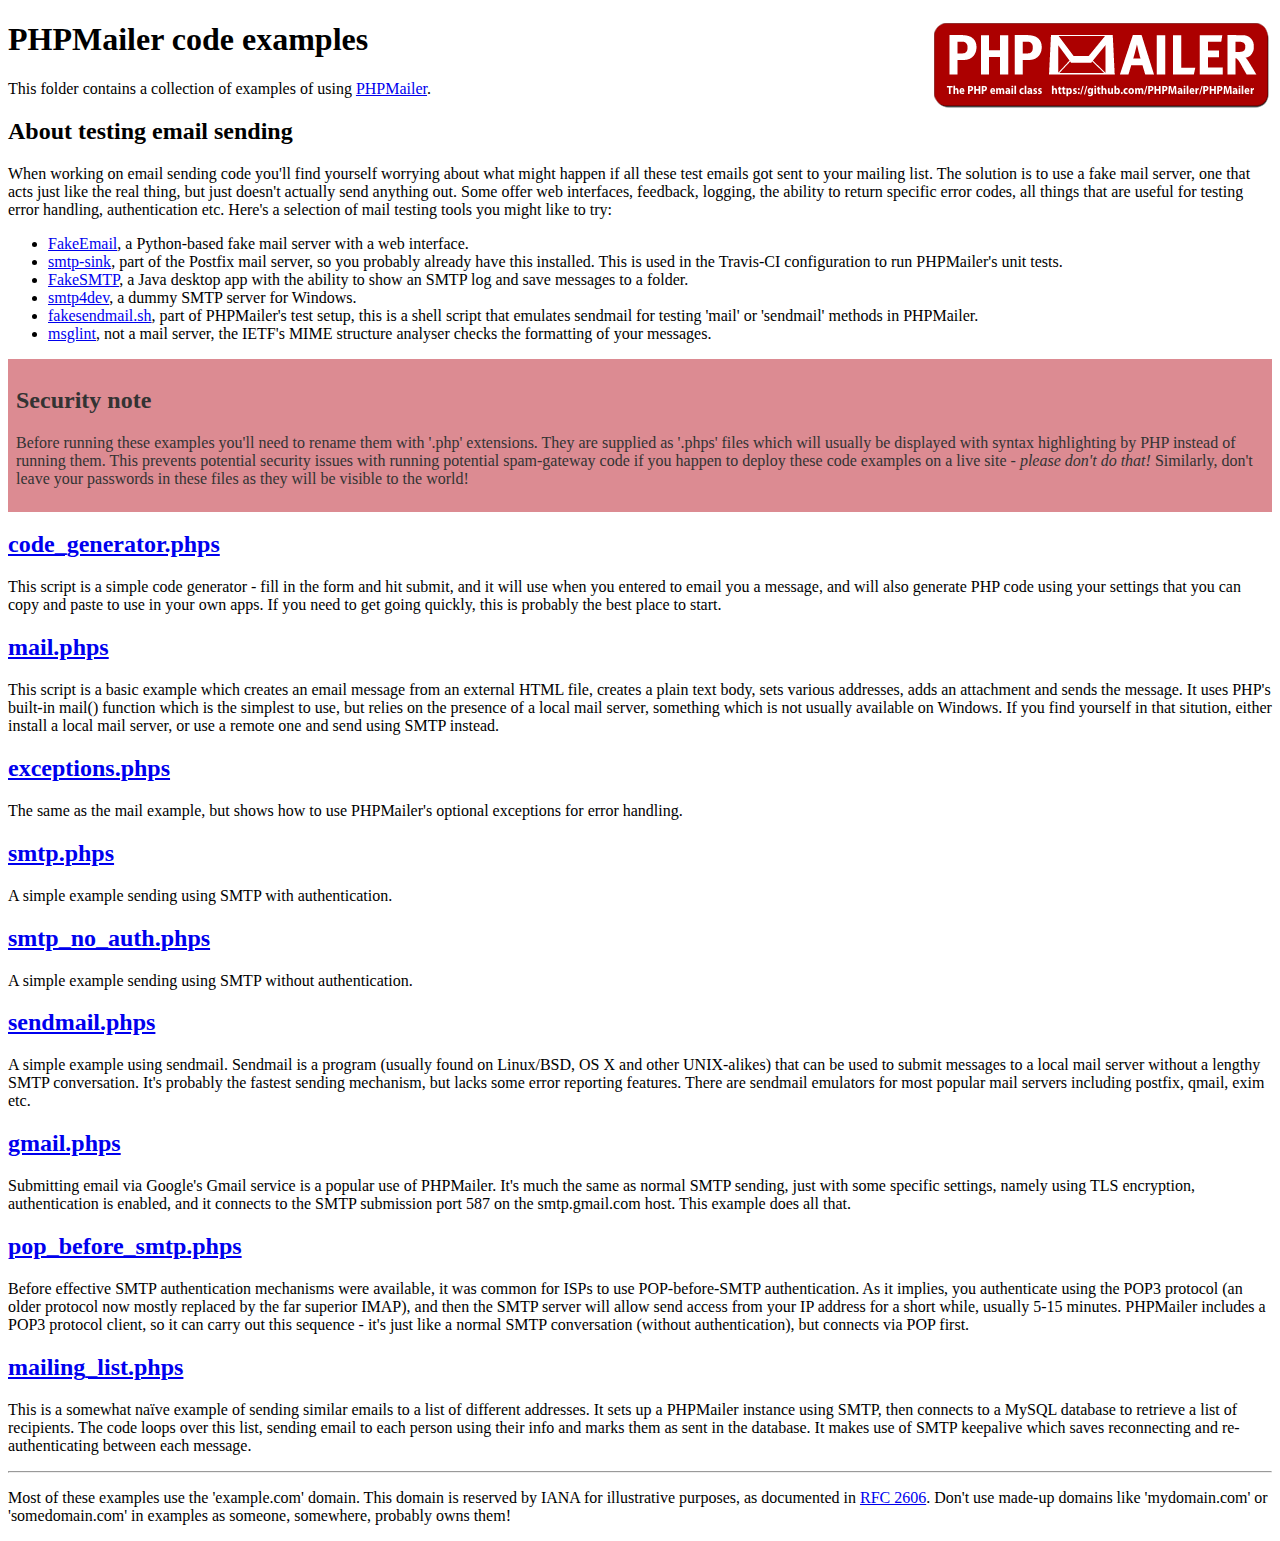
<file: php/PHPMailer/examples/index.html>
<!DOCTYPE html>
<html>
<head>
	<meta http-equiv="Content-Type" content="text/html; charset=utf-8" />
	<title>PHPMailer Examples</title>
</head>
<body>
<h1>PHPMailer code examples<a href="https://github.com/PHPMailer/PHPMailer"><img src="images/phpmailer.png" style="float:right; border:0;" alt="PHPMailer logo"></a></h1>
<p>This folder contains a collection of examples of using <a href="https://github.com/PHPMailer/PHPMailer">PHPMailer</a>.</p>
<h2>About testing email sending</h2>
<p>When working on email sending code you'll find yourself worrying about what might happen if all these test emails got sent to your mailing list. The solution is to use a fake mail server, one that acts just like the real thing, but just doesn't actually send anything out. Some offer web interfaces, feedback, logging, the ability to return specific error codes, all things that are useful for testing error handling, authentication etc. Here's a selection of mail testing tools you might like to try:</p>
<ul>
  <li><a href="https://github.com/isotoma/FakeEmail">FakeEmail</a>, a Python-based fake mail server with a web interface.</li>
  <li><a href="http://www.postfix.org/smtp-sink.1.html">smtp-sink</a>, part of the Postfix mail server, so you probably already have this installed. This is used in the Travis-CI configuration to run PHPMailer's unit tests.</li>
  <li><a href="https://github.com/Nilhcem/FakeSMTP">FakeSMTP</a>, a Java desktop app with the ability to show an SMTP log and save messages to a folder.</li>
  <li><a href="http://smtp4dev.codeplex.com">smtp4dev</a>, a dummy SMTP server for Windows.</li>
  <li><a href="https://github.com/PHPMailer/PHPMailer/blob/master/test/fakesendmail.sh">fakesendmail.sh</a>, part of PHPMailer's test setup, this is a shell script that emulates sendmail for testing 'mail' or 'sendmail' methods in PHPMailer.</li>
  <li><a href="http://tools.ietf.org/tools/msglint/">msglint</a>, not a mail server, the IETF's MIME structure analyser checks the formatting of your messages.</li>
</ul>
<div style="padding: 8px; color: #333333; background-color: #dc8b92">
<h2>Security note</h2>
<p>Before running these examples you'll need to rename them with '.php' extensions. They are supplied as '.phps' files which will usually be displayed with syntax highlighting by PHP instead of running them. This prevents potential security issues with running potential spam-gateway code if you happen to deploy these code examples on a live site - <em>please don't do that!</em> Similarly, don't leave your passwords in these files as they will be visible to the world!</p>
</div>
<h2><a href="code_generator.phps">code_generator.phps</a></h2>
<p>This script is a simple code generator - fill in the form and hit submit, and it will use when you entered to email you a message, and will also generate PHP code using your settings that you can copy and paste to use in your own apps. If you need to get going quickly, this is probably the best place to start.</p>
<h2><a href="mail.phps">mail.phps</a></h2>
<p>This script is a basic example which creates an email message from an external HTML file, creates a plain text body, sets various addresses, adds an attachment and sends the message. It uses PHP's built-in mail() function which is the simplest to use, but relies on the presence of a local mail server, something which is not usually available on Windows. If you find yourself in that sitution, either install a local mail server, or use a remote one and send using SMTP instead.</p>
<h2><a href="exceptions.phps">exceptions.phps</a></h2>
<p>The same as the mail example, but shows how to use PHPMailer's optional exceptions for error handling.</p>
<h2><a href="smtp.phps">smtp.phps</a></h2>
<p>A simple example sending using SMTP with authentication.</p>
<h2><a href="smtp_no_auth.phps">smtp_no_auth.phps</a></h2>
<p>A simple example sending using SMTP without authentication.</p>
<h2><a href="sendmail.phps">sendmail.phps</a></h2>
<p>A simple example using sendmail. Sendmail is a program (usually found on Linux/BSD, OS X and other UNIX-alikes) that can be used to submit messages to a local mail server without a lengthy SMTP conversation. It's probably the fastest sending mechanism, but lacks some error reporting features. There are sendmail emulators for most popular mail servers including postfix, qmail, exim etc.</p>
<h2><a href="gmail.phps">gmail.phps</a></h2>
<p>Submitting email via Google's Gmail service is a popular use of PHPMailer. It's much the same as normal SMTP sending, just with some specific settings, namely using TLS encryption, authentication is enabled, and it connects to the SMTP submission port 587 on the smtp.gmail.com host. This example does all that.</p>
<h2><a href="pop_before_smtp.phps">pop_before_smtp.phps</a></h2>
<p>Before effective SMTP authentication mechanisms were available, it was common for ISPs to use POP-before-SMTP authentication. As it implies, you authenticate using the POP3 protocol (an older protocol now mostly replaced by the far superior IMAP), and then the SMTP server will allow send access from your IP address for a short while, usually 5-15 minutes. PHPMailer includes a POP3 protocol client, so it can carry out this sequence - it's just like a normal SMTP conversation (without authentication), but connects via POP first.</p>
<h2><a href="mailing_list.phps">mailing_list.phps</a></h2>
<p>This is a somewhat naïve example of sending similar emails to a list of different addresses. It sets up a PHPMailer instance using SMTP, then connects to a MySQL database to retrieve a list of recipients. The code loops over this list, sending email to each person using their info and marks them as sent in the database. It makes use of SMTP keepalive which saves reconnecting and re-authenticating between each message.</p>
<hr>
<p>Most of these examples use the 'example.com' domain. This domain is reserved by IANA for illustrative purposes, as documented in <a href="http://tools.ietf.org/html/rfc2606">RFC 2606</a>. Don't use made-up domains like 'mydomain.com' or 'somedomain.com' in examples as someone, somewhere, probably owns them!</p>
</body>
</html>
</file>
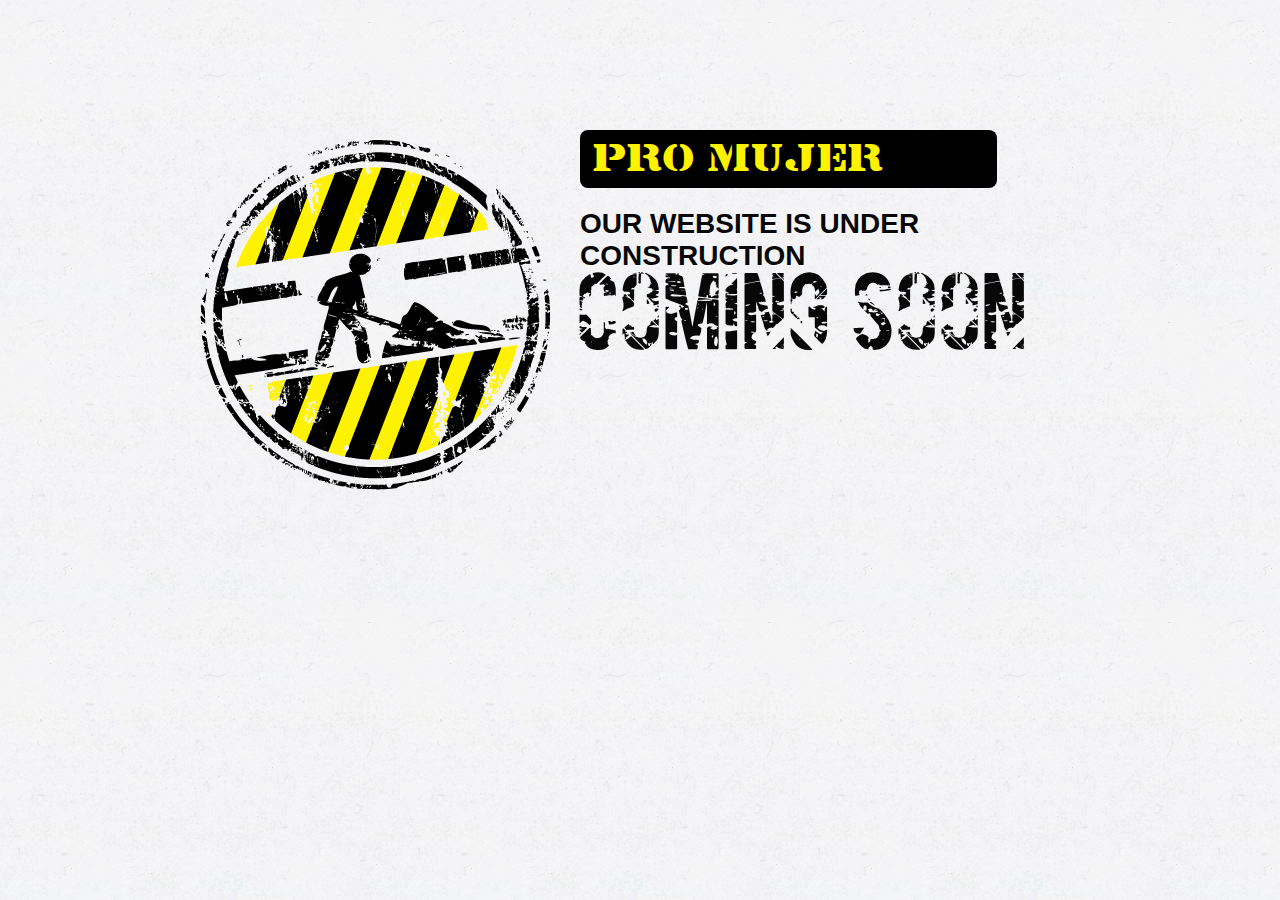
<file: views/templates/under_construction/index.html>
<!DOCTYPE html>
<html>
    <head>
        <meta charset="utf-8" />
		<meta name="description" content="Coming Soon MF is a free simple and good looking under constrauction / coming soon html page"/>
		<meta name="keywords" content="under construction, coming soon, html, css, page, template, free"/>
        <link rel="stylesheet" href="style.css" />
        <!--[if lt IE 9]>
        <script src="http://html5shiv.googlecode.com/svn/trunk/html5.js"></script>
        <![endif]-->
        <title>Coming Soon MF</title>
    </head>
    <body>
		<div id="wrapper">
			<div id="content">
				<h1>Pro Mujer</h1>
				<p id="o">Our website is under construction</p>
				<h2>Coming Soon</h2>
				<!--<p>But you can get in touch by following us</p>
				<a href="#"><img src="images/fb.png" /></a><a href="#"><img src="images/twitter.png" /></a><a href="#"><img src="images/rss.png" /></a><a href="#"><img src="images/linkedin.png" /></a>
				<p>And be the first to know when we're ready</p>
				<form method="post" action="#">
				<div id="sub">
					<input type="email" name="email" id="email" placeholder="your@email.com" onfocus="this.placeholder = ''" onblur="this.placeholder = 'your@email.com'" /> 
					<input type="submit" value="Submit" />
				</div>
				</form>-->
			</div>
		</div>
	</body>
</html>
</file>
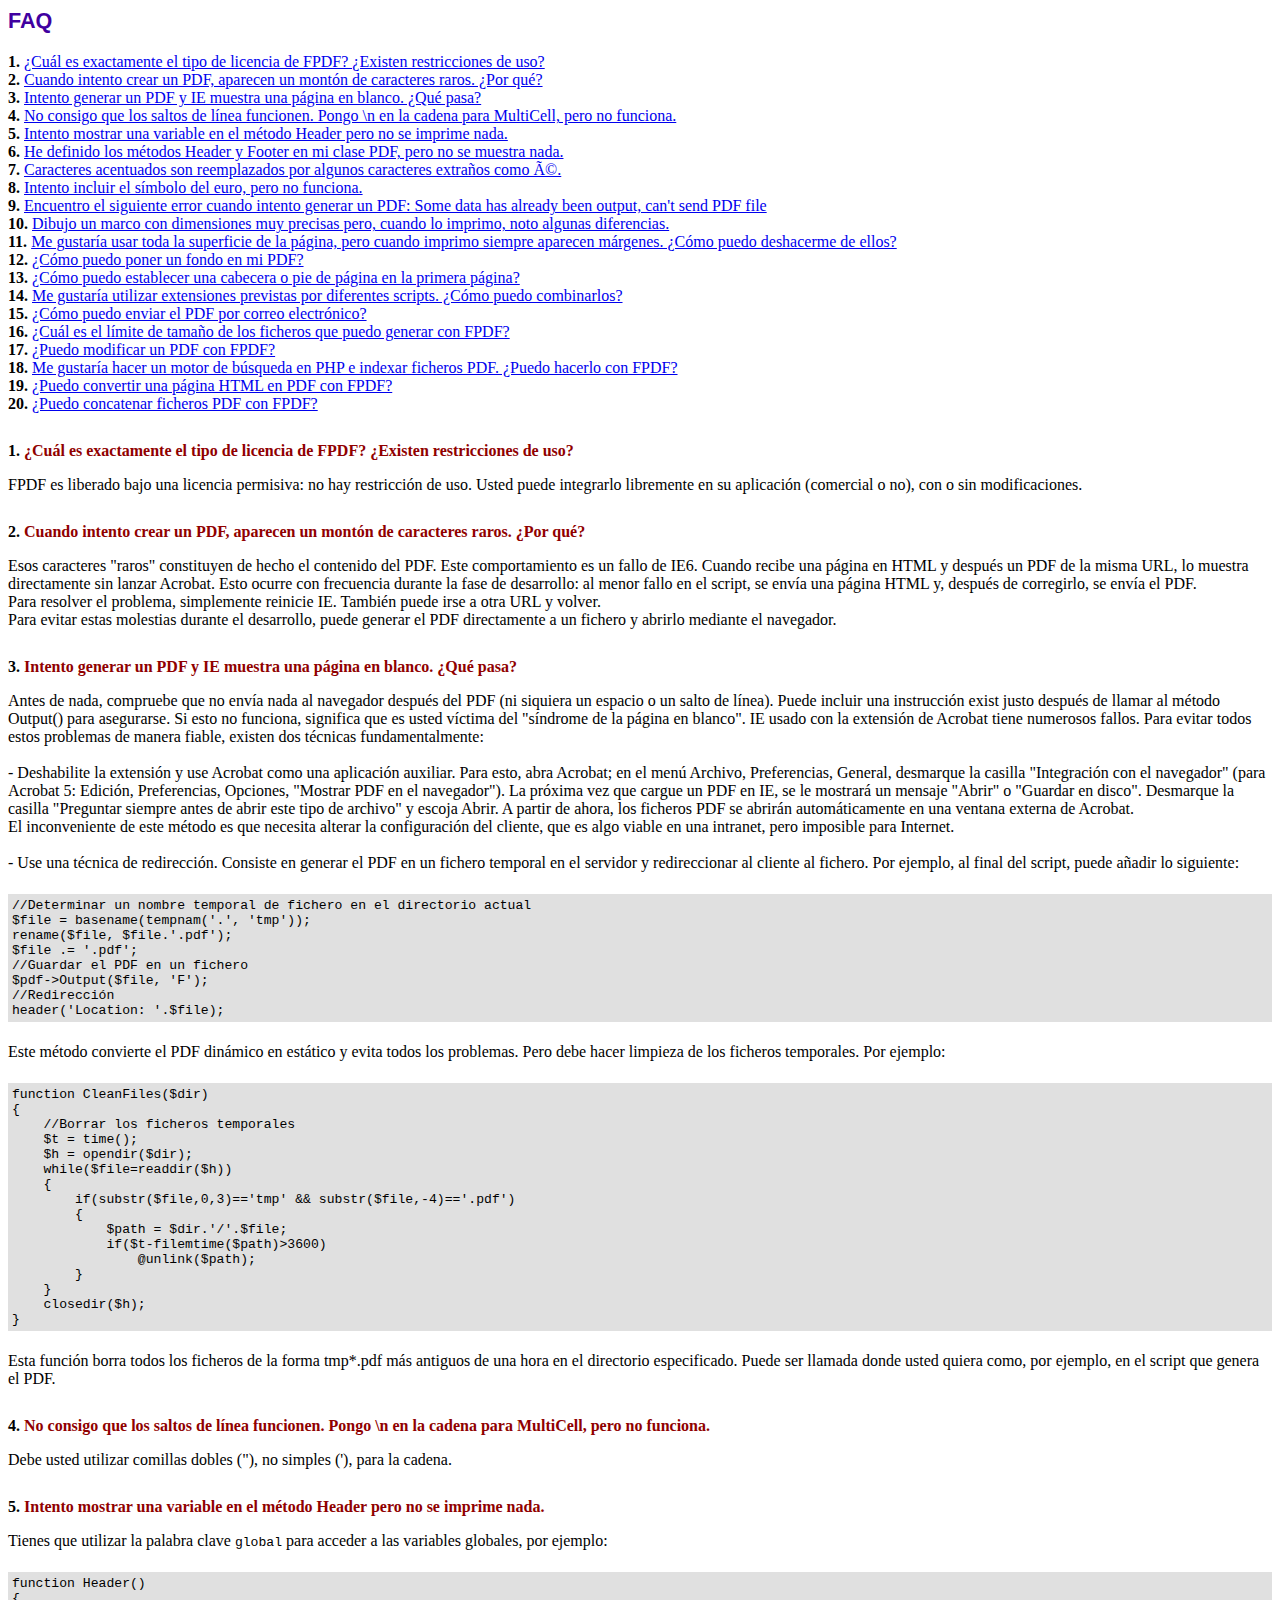
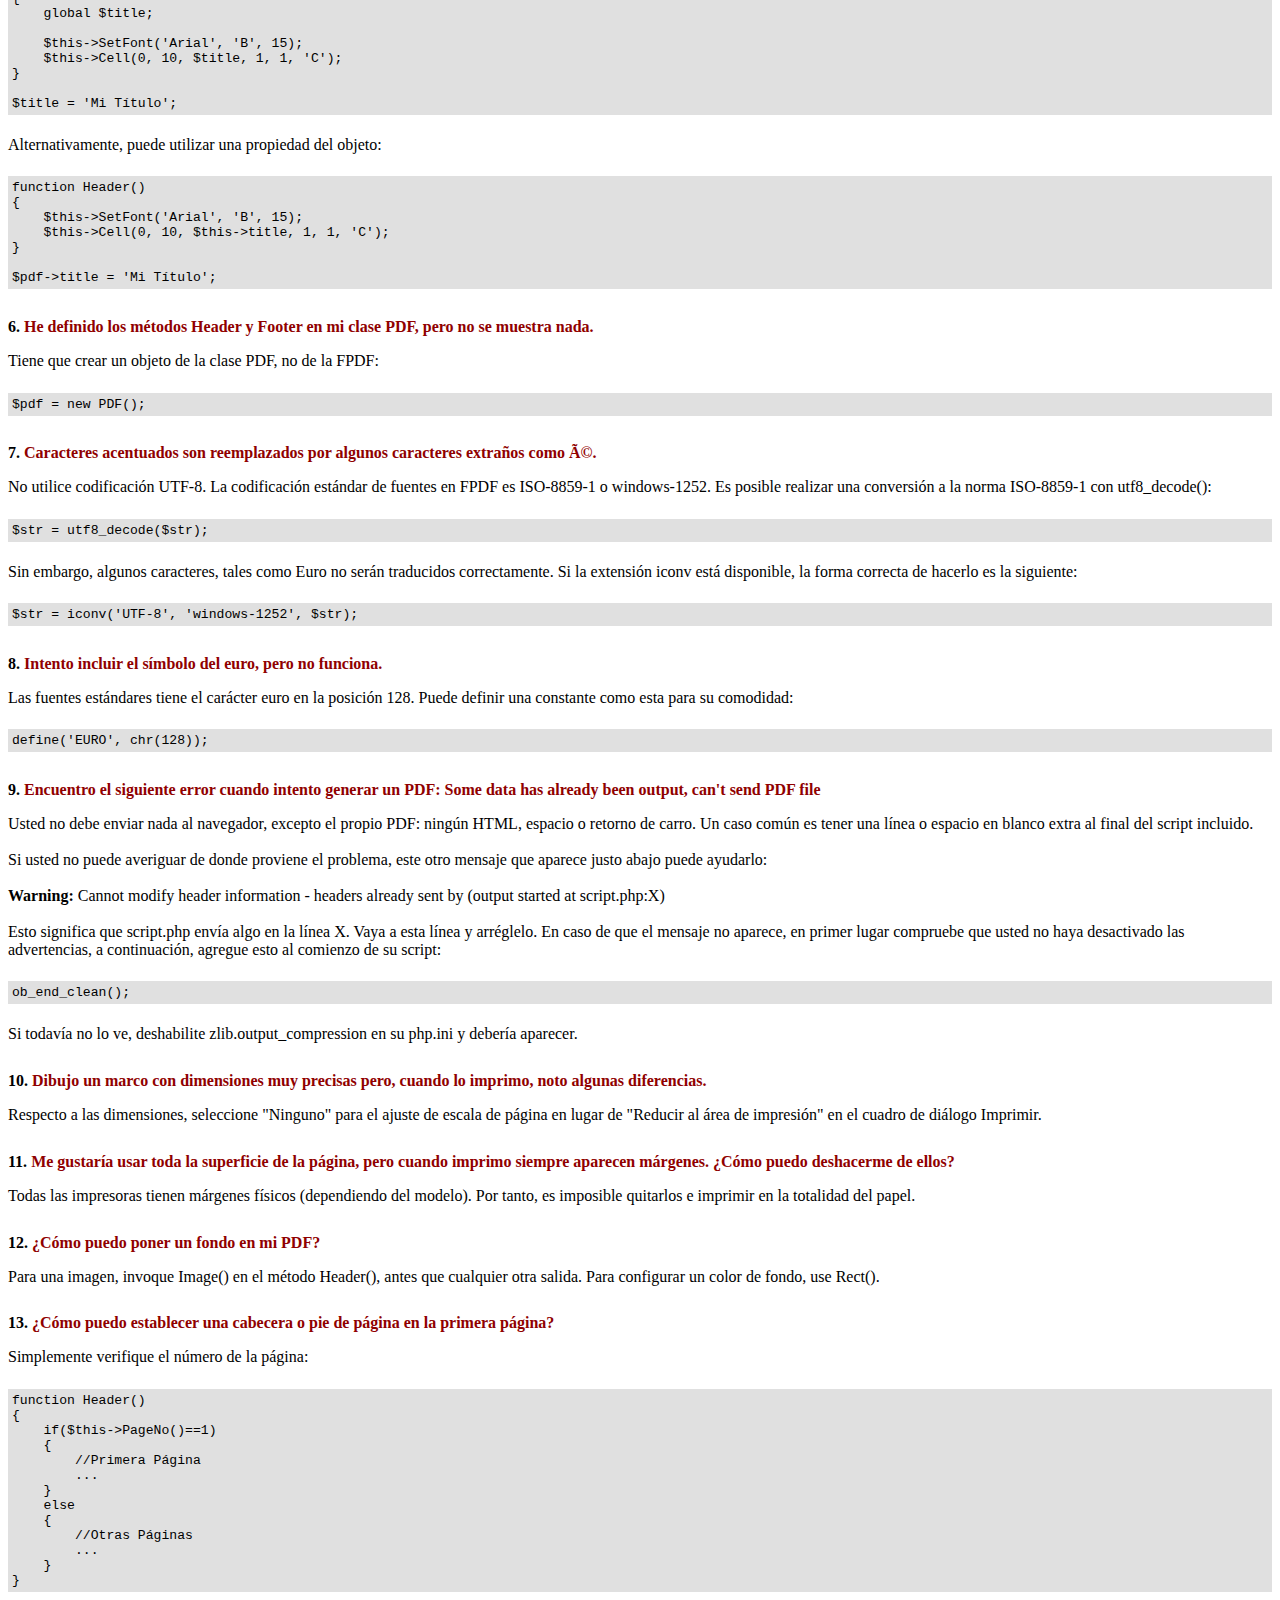
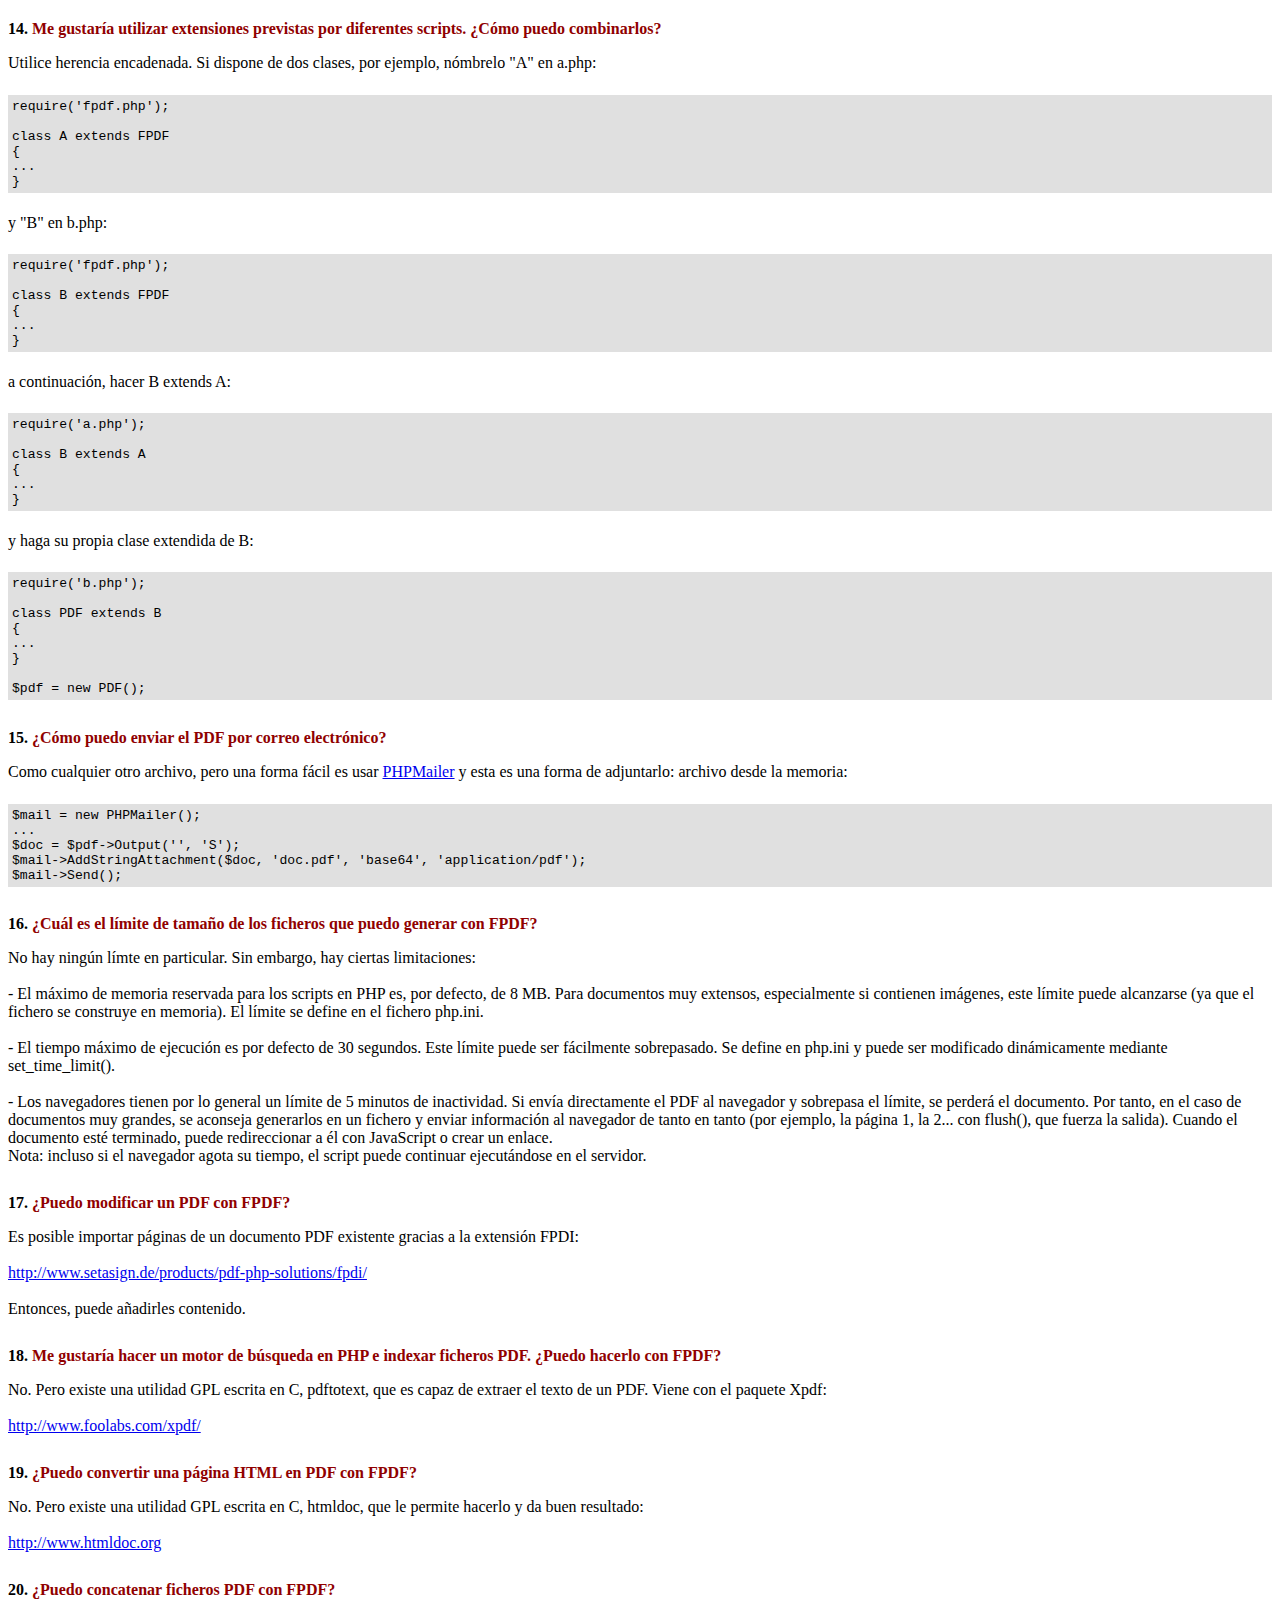
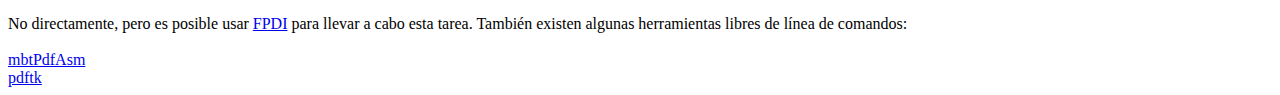
<file: php/fpdf/FAQ.htm>
<!DOCTYPE html PUBLIC "-//W3C//DTD HTML 4.01 Transitional//EN">
<html>
<head>
<meta http-equiv="Content-Type" content="text/html; charset=ISO-8859-1">
<title>FAQ</title>
<link type="text/css" rel="stylesheet" href="fpdf.css">
<style type="text/css">
ul {list-style-type:none; margin:0; padding:0}
ul#answers li {margin-top:1.8em}
.question {font-weight:bold; color:#900000}
</style>
</head>
<body>
<h1>FAQ</h1>
<ul>
<li><b>1.</b> <a href='#q1'>�Cu�l es exactamente el tipo de licencia de FPDF? �Existen restricciones de uso?</a></li>
<li><b>2.</b> <a href='#q2'>Cuando intento crear un PDF, aparecen un mont�n de caracteres raros. �Por qu�?</a></li>
<li><b>3.</b> <a href='#q3'>Intento generar un PDF y IE muestra una p�gina en blanco. �Qu� pasa?</a></li>
<li><b>4.</b> <a href='#q4'>No consigo que los saltos de l�nea funcionen. Pongo \n en la cadena para MultiCell, pero no funciona.</a></li>
<li><b>5.</b> <a href='#q5'>Intento mostrar una variable en el m�todo Header pero no se imprime nada.</a></li>
<li><b>6.</b> <a href='#q6'>He definido los m�todos Header y Footer en mi clase PDF, pero no se muestra nada.</a></li>
<li><b>7.</b> <a href='#q7'>Caracteres acentuados son reemplazados por algunos caracteres extra�os como é.</a></li>
<li><b>8.</b> <a href='#q8'>Intento incluir el s�mbolo del euro, pero no funciona.</a></li>
<li><b>9.</b> <a href='#q9'>Encuentro el siguiente error cuando intento generar un PDF: Some data has already been output, can't send PDF file</a></li>
<li><b>10.</b> <a href='#q10'>Dibujo un marco con dimensiones muy precisas pero, cuando lo imprimo, noto algunas diferencias.</a></li>
<li><b>11.</b> <a href='#q11'>Me gustar�a usar toda la superficie de la p�gina, pero cuando imprimo siempre aparecen m�rgenes. �C�mo puedo deshacerme de ellos?</a></li>
<li><b>12.</b> <a href='#q12'>�C�mo puedo poner un fondo en mi PDF?</a></li>
<li><b>13.</b> <a href='#q13'>�C�mo puedo establecer una cabecera o pie de p�gina en la primera p�gina?</a></li>
<li><b>14.</b> <a href='#q14'>Me gustar�a utilizar extensiones previstas por diferentes scripts. �C�mo puedo combinarlos?</a></li>
<li><b>15.</b> <a href='#q15'>�C�mo puedo enviar el PDF por correo electr�nico?</a></li>
<li><b>16.</b> <a href='#q16'>�Cu�l es el l�mite de tama�o de los ficheros que puedo generar con FPDF?</a></li>
<li><b>17.</b> <a href='#q17'>�Puedo modificar un PDF con FPDF?</a></li>
<li><b>18.</b> <a href='#q18'>Me gustar�a hacer un motor de b�squeda en PHP e indexar ficheros PDF. �Puedo hacerlo con FPDF?</a></li>
<li><b>19.</b> <a href='#q19'>�Puedo convertir una p�gina HTML en PDF con FPDF?</a></li>
<li><b>20.</b> <a href='#q20'>�Puedo concatenar ficheros PDF con FPDF?</a></li>
</ul>

<ul id='answers'>
<li id='q1'>
<p><b>1.</b> <span class='question'>�Cu�l es exactamente el tipo de licencia de FPDF? �Existen restricciones de uso?</span></p>
FPDF es liberado bajo una licencia permisiva: no hay restricci�n de uso. Usted puede integrarlo
libremente en su aplicaci�n (comercial o no), con o sin modificaciones.
</li>

<li id='q2'>
<p><b>2.</b> <span class='question'>Cuando intento crear un PDF, aparecen un mont�n de caracteres raros. �Por qu�?</span></p>
Esos caracteres "raros" constituyen de hecho el contenido del PDF. Este comportamiento es un
fallo de IE6. Cuando recibe una p�gina en HTML y despu�s un PDF de la misma URL, lo muestra
directamente sin lanzar Acrobat. Esto ocurre con frecuencia durante la fase de desarrollo:
al menor fallo en el script, se env�a una p�gina HTML y, despu�s de corregirlo, se env�a el PDF.
<br>
Para resolver el problema, simplemente reinicie IE. Tambi�n puede irse a otra URL y volver.
<br>
Para evitar estas molestias durante el desarrollo, puede generar el PDF directamente a un fichero
y abrirlo mediante el navegador.
</li>

<li id='q3'>
<p><b>3.</b> <span class='question'>Intento generar un PDF y IE muestra una p�gina en blanco. �Qu� pasa?</span></p>
Antes de nada, compruebe que no env�a nada al navegador despu�s del PDF (ni siquiera un espacio
o un salto de l�nea). Puede incluir una instrucci�n exist justo despu�s de llamar al m�todo
Output() para asegurarse. Si esto no funciona, significa que es usted v�ctima del "s�ndrome de
la p�gina en blanco". IE usado con la extensi�n de Acrobat tiene numerosos fallos.
Para evitar todos estos problemas de manera fiable, existen dos t�cnicas fundamentalmente:
<br>
<br>
- Deshabilite la extensi�n y use Acrobat como una aplicaci�n auxiliar. Para esto, abra Acrobat;
en el men� Archivo, Preferencias, General, desmarque la casilla "Integraci�n con el navegador" (para
Acrobat 5: Edici�n, Preferencias, Opciones, "Mostrar PDF en el navegador"). La pr�xima vez que
cargue un PDF en IE, se le mostrar� un mensaje "Abrir" o "Guardar en disco". Desmarque la casilla
"Preguntar siempre antes de abrir este tipo de archivo" y escoja Abrir. A partir de ahora, los
ficheros PDF se abrir�n autom�ticamente en una ventana externa de Acrobat.
<br>
El inconveniente de este m�todo es que necesita alterar la configuraci�n del cliente, que es algo
viable en una intranet, pero imposible para Internet.
<br>
<br>
- Use una t�cnica de redirecci�n. Consiste en generar el PDF en un fichero temporal en el servidor
y redireccionar al cliente al fichero. Por ejemplo, al final del script, puede a�adir lo siguiente:
<div class="doc-source">
<pre><code>//Determinar un nombre temporal de fichero en el directorio actual
$file = basename(tempnam('.', 'tmp'));
rename($file, $file.'.pdf');
$file .= '.pdf';
//Guardar el PDF en un fichero
$pdf-&gt;Output($file, 'F');
//Redirecci�n
header('Location: '.$file);</code></pre>
</div>
Este m�todo convierte el PDF din�mico en est�tico y evita todos los problemas. Pero
debe hacer limpieza de los ficheros temporales. Por ejemplo:
<div class="doc-source">
<pre><code>function CleanFiles($dir)
{
    //Borrar los ficheros temporales
    $t = time();
    $h = opendir($dir);
    while($file=readdir($h))
    {
        if(substr($file,0,3)=='tmp' &amp;&amp; substr($file,-4)=='.pdf')
        {
            $path = $dir.'/'.$file;
            if($t-filemtime($path)&gt;3600)
                @unlink($path);
        }
    }
    closedir($h);
}</code></pre>
</div>
Esta funci�n borra todos los ficheros de la forma tmp*.pdf m�s antiguos de una hora en el
directorio especificado. Puede ser llamada donde usted quiera como, por ejemplo, en el script
que genera el PDF.
</li>

<li id='q4'>
<p><b>4.</b> <span class='question'>No consigo que los saltos de l�nea funcionen. Pongo \n en la cadena para MultiCell, pero no funciona.</span></p>
Debe usted utilizar comillas dobles ("), no simples ('), para la cadena.
</li>

<li id='q5'>
<p><b>5.</b> <span class='question'>Intento mostrar una variable en el m�todo Header pero no se imprime nada.</span></p>
Tienes que utilizar la palabra clave <code>global</code> para acceder a las variables globales, por ejemplo:
<div class="doc-source">
<pre><code>function Header()
{
    global $title;

    $this-&gt;SetFont('Arial', 'B', 15);
    $this-&gt;Cell(0, 10, $title, 1, 1, 'C');
}

$title = 'Mi T�tulo';</code></pre>
</div>
Alternativamente, puede utilizar una propiedad del objeto:
<div class="doc-source">
<pre><code>function Header()
{
    $this-&gt;SetFont('Arial', 'B', 15);
    $this-&gt;Cell(0, 10, $this-&gt;title, 1, 1, 'C');
}

$pdf-&gt;title = 'Mi T�tulo';</code></pre>
</div>
</li>

<li id='q6'>
<p><b>6.</b> <span class='question'>He definido los m�todos Header y Footer en mi clase PDF, pero no se muestra nada.</span></p>
Tiene que crear un objeto de la clase PDF, no de la FPDF:
<div class="doc-source">
<pre><code>$pdf = new PDF();</code></pre>
</div>
</li>

<li id='q7'>
<p><b>7.</b> <span class='question'>Caracteres acentuados son reemplazados por algunos caracteres extra�os como é.</span></p>
No utilice codificaci�n UTF-8. La codificaci�n est�ndar de fuentes en FPDF es ISO-8859-1 o windows-1252.
Es posible realizar una conversi�n a la norma ISO-8859-1 con utf8_decode():
<div class="doc-source">
<pre><code>$str = utf8_decode($str);</code></pre>
</div>
Sin embargo, algunos caracteres, tales como Euro no ser�n traducidos correctamente. Si la extensi�n iconv est� disponible, la
forma correcta de hacerlo es la siguiente:
<div class="doc-source">
<pre><code>$str = iconv('UTF-8', 'windows-1252', $str);</code></pre>
</div>
</li>

<li id='q8'>
<p><b>8.</b> <span class='question'>Intento incluir el s�mbolo del euro, pero no funciona.</span></p>
Las fuentes est�ndares tiene el car�cter euro en la posici�n 128. Puede definir una constante
como esta para su comodidad:
<div class="doc-source">
<pre><code>define('EURO', chr(128));</code></pre>
</div>
</li>

<li id='q9'>
<p><b>9.</b> <span class='question'>Encuentro el siguiente error cuando intento generar un PDF: Some data has already been output, can't send PDF file</span></p>
Usted no debe enviar nada al navegador, excepto el propio PDF: ning�n HTML, espacio o retorno de carro. Un caso com�n
es tener una l�nea o espacio en blanco extra al final del script incluido.<br>
<br>
Si usted no puede averiguar de donde proviene el problema, este otro mensaje que aparece justo abajo puede ayudarlo:<br>
<br>
<b>Warning:</b> Cannot modify header information - headers already sent by (output started at script.php:X)<br>
<br>
Esto significa que script.php env�a algo en la l�nea X. Vaya a esta l�nea y arr�glelo.
En caso de que el mensaje no aparece, en primer lugar compruebe que usted no haya desactivado las advertencias, a continuaci�n, agregue esto
al comienzo de su script:
<div class="doc-source">
<pre><code>ob_end_clean();</code></pre>
</div>
Si todav�a no lo ve, deshabilite zlib.output_compression en su php.ini y deber�a aparecer.
</li>

<li id='q10'>
<p><b>10.</b> <span class='question'>Dibujo un marco con dimensiones muy precisas pero, cuando lo imprimo, noto algunas diferencias.</span></p>
Respecto a las dimensiones, seleccione "Ninguno" para el ajuste de escala de p�gina en lugar de "Reducir al �rea de impresi�n" en el cuadro de di�logo Imprimir.
</li>

<li id='q11'>
<p><b>11.</b> <span class='question'>Me gustar�a usar toda la superficie de la p�gina, pero cuando imprimo siempre aparecen m�rgenes. �C�mo puedo deshacerme de ellos?</span></p>
Todas las impresoras tienen m�rgenes f�sicos (dependiendo del modelo). Por tanto, es imposible quitarlos
e imprimir en la totalidad del papel.
</li>

<li id='q12'>
<p><b>12.</b> <span class='question'>�C�mo puedo poner un fondo en mi PDF?</span></p>
Para una imagen, invoque Image() en el m�todo Header(), antes que cualquier otra salida. Para configurar un color de fondo, use Rect().
</li>

<li id='q13'>
<p><b>13.</b> <span class='question'>�C�mo puedo establecer una cabecera o pie de p�gina en la primera p�gina?</span></p>
Simplemente verifique el n�mero de la p�gina:
<div class="doc-source">
<pre><code>function Header()
{
    if($this-&gt;PageNo()==1)
    {
        //Primera P�gina
        ...
    }
    else
    {
        //Otras P�ginas
        ...
    }
}</code></pre>
</div>
</li>

<li id='q14'>
<p><b>14.</b> <span class='question'>Me gustar�a utilizar extensiones previstas por diferentes scripts. �C�mo puedo combinarlos?</span></p>
Utilice herencia encadenada. Si dispone de dos clases, por ejemplo, n�mbrelo "A" en a.php:
<div class="doc-source">
<pre><code>require('fpdf.php');

class A extends FPDF
{
...
}</code></pre>
</div>
y "B" en b.php:
<div class="doc-source">
<pre><code>require('fpdf.php');

class B extends FPDF
{
...
}</code></pre>
</div>
a continuaci�n, hacer B extends A:
<div class="doc-source">
<pre><code>require('a.php');

class B extends A
{
...
}</code></pre>
</div>
y haga su propia clase extendida de B:
<div class="doc-source">
<pre><code>require('b.php');

class PDF extends B
{
...
}

$pdf = new PDF();</code></pre>
</div>
</li>

<li id='q15'>
<p><b>15.</b> <span class='question'>�C�mo puedo enviar el PDF por correo electr�nico?</span></p>
Como cualquier otro archivo, pero una forma f�cil es usar <a href="http://phpmailer.codeworxtech.com">PHPMailer</a> y
esta es una forma de adjuntarlo: archivo desde la memoria:
<div class="doc-source">
<pre><code>$mail = new PHPMailer();
...
$doc = $pdf-&gt;Output('', 'S');
$mail-&gt;AddStringAttachment($doc, 'doc.pdf', 'base64', 'application/pdf');
$mail-&gt;Send();</code></pre>
</div>
</li>

<li id='q16'>
<p><b>16.</b> <span class='question'>�Cu�l es el l�mite de tama�o de los ficheros que puedo generar con FPDF?</span></p>
No hay ning�n l�mte en particular. Sin embargo, hay ciertas limitaciones:
<br>
<br>
- El m�ximo de memoria reservada para los scripts en PHP es, por defecto, de 8 MB. Para documentos
muy extensos, especialmente si contienen im�genes, este l�mite puede alcanzarse (ya que el fichero
se construye en memoria). El l�mite se define en el fichero php.ini.
<br>
<br>
- El tiempo m�ximo de ejecuci�n es por defecto de 30 segundos. Este l�mite puede ser f�cilmente
sobrepasado. Se define en php.ini y puede ser modificado din�micamente mediante set_time_limit().
<br>
<br>
- Los navegadores tienen por lo general un l�mite de 5 minutos de inactividad. Si env�a directamente
el PDF al navegador y sobrepasa el l�mite, se perder� el documento. Por tanto, en el caso de documentos
muy grandes, se aconseja generarlos en un fichero y enviar informaci�n al navegador de tanto en tanto (por
ejemplo, la p�gina 1, la 2... con flush(), que fuerza la salida). Cuando el documento est� terminado,
puede redireccionar a �l con JavaScript o crear un enlace.
<br>
Nota: incluso si el navegador agota su tiempo, el script puede continuar ejecut�ndose en el servidor.
</li>

<li id='q17'>
<p><b>17.</b> <span class='question'>�Puedo modificar un PDF con FPDF?</span></p>
Es posible importar p�ginas de un documento PDF existente gracias a la extensi�n FPDI: <br>
<br>
<a href="http://www.setasign.de/products/pdf-php-solutions/fpdi/" target="_blank">http://www.setasign.de/products/pdf-php-solutions/fpdi/</a><br>
<br>
Entonces, puede a�adirles contenido.
</li>

<li id='q18'>
<p><b>18.</b> <span class='question'>Me gustar�a hacer un motor de b�squeda en PHP e indexar ficheros PDF. �Puedo hacerlo con FPDF?</span></p>
No. Pero existe una utilidad GPL escrita en C, pdftotext, que es capaz de extraer el texto de
un PDF. Viene con el paquete Xpdf:<br>
<br>
<a href="http://www.foolabs.com/xpdf/" target="_blank">http://www.foolabs.com/xpdf/</a>
</li>

<li id='q19'>
<p><b>19.</b> <span class='question'>�Puedo convertir una p�gina HTML en PDF con FPDF?</span></p>
No. Pero existe una utilidad GPL escrita en C, htmldoc, que le permite hacerlo y da buen resultado:<br>
<br>
<a href="http://www.htmldoc.org" target="_blank">http://www.htmldoc.org</a>
</li>

<li id='q20'>
<p><b>20.</b> <span class='question'>�Puedo concatenar ficheros PDF con FPDF?</span></p>
No directamente, pero es posible usar <a href="http://www.setasign.de/products/pdf-php-solutions/fpdi/demos/concatenate-fake/" target="_blank">FPDI</a>
para llevar a cabo esta tarea. Tambi�n existen algunas herramientas libres de l�nea de comandos:<br>
<br>
<a href="http://thierry.schmit.free.fr/spip/spip.php?article15&amp;lang=en" target="_blank">mbtPdfAsm</a><br>
<a href="http://www.accesspdf.com/pdftk/" target="_blank">pdftk</a>
</li>
</ul>
</body>
</html>
</file>
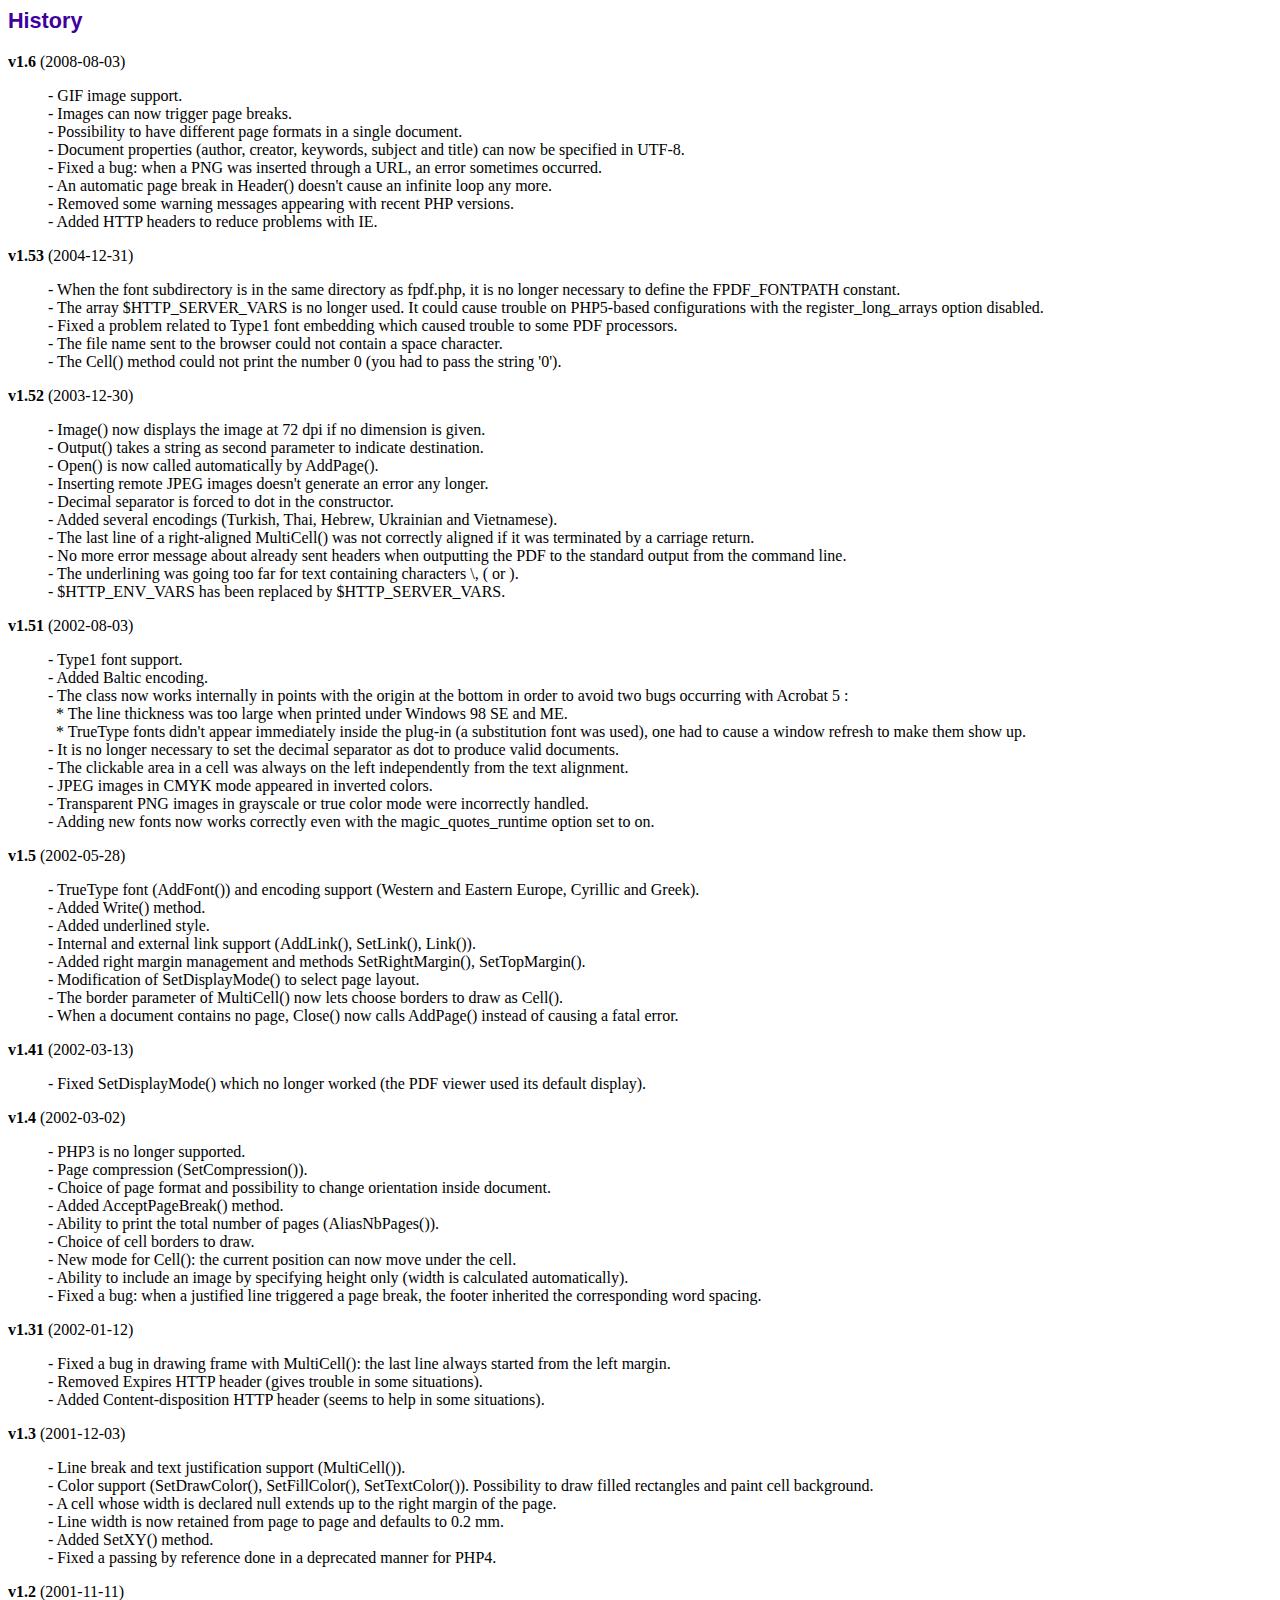
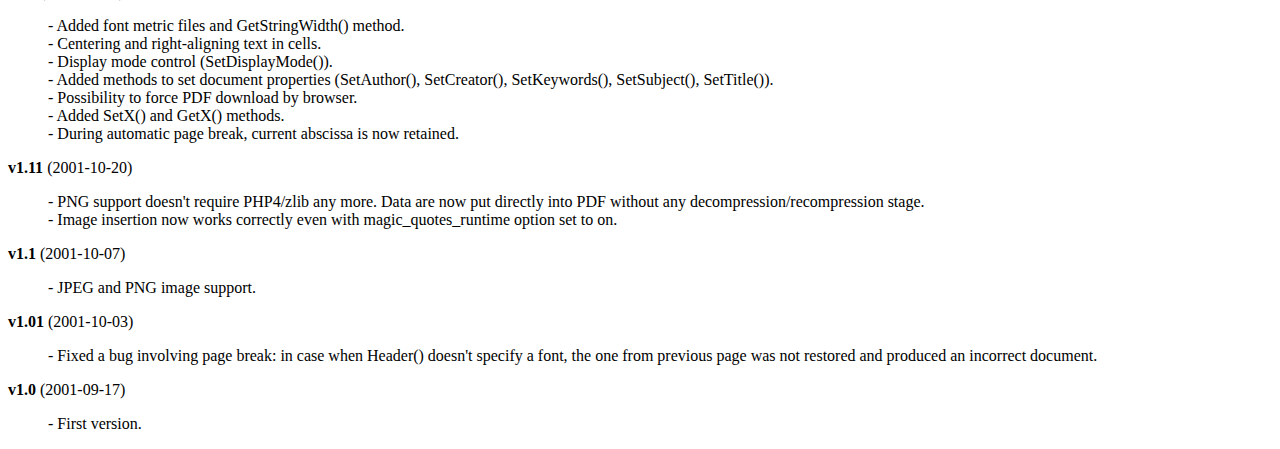
<file: php/fpdf/histo.htm>
<!DOCTYPE html PUBLIC "-//W3C//DTD HTML 4.01 Transitional//EN">
<html>
<head>
<meta http-equiv="Content-Type" content="text/html; charset=ISO-8859-1">
<title>History</title>
<link type="text/css" rel="stylesheet" href="fpdf.css">
<style type="text/css">
dd {margin-top:1em; margin-bottom:1em}
</style>
</head>
<body>
<h1>History</h1>
<dl>
<dt><strong>v1.6</strong> (2008-08-03)</dt>
<dd>
- GIF image support.<br>
- Images can now trigger page breaks.<br>
- Possibility to have different page formats in a single document.<br>
- Document properties (author, creator, keywords, subject and title) can now be specified in UTF-8.<br>
- Fixed a bug: when a PNG was inserted through a URL, an error sometimes occurred.<br>
- An automatic page break in Header() doesn't cause an infinite loop any more.<br>
- Removed some warning messages appearing with recent PHP versions.<br>
- Added HTTP headers to reduce problems with IE.<br>
</dd>
<dt><strong>v1.53</strong> (2004-12-31)</dt>
<dd>
- When the font subdirectory is in the same directory as fpdf.php, it is no longer necessary to define the FPDF_FONTPATH constant.<br>
- The array $HTTP_SERVER_VARS is no longer used. It could cause trouble on PHP5-based configurations with the register_long_arrays option disabled.<br>
- Fixed a problem related to Type1 font embedding which caused trouble to some PDF processors.<br>
- The file name sent to the browser could not contain a space character.<br>
- The Cell() method could not print the number 0 (you had to pass the string '0').<br>
</dd>
<dt><strong>v1.52</strong> (2003-12-30)</dt>
<dd>
- Image() now displays the image at 72 dpi if no dimension is given.<br>
- Output() takes a string as second parameter to indicate destination.<br>
- Open() is now called automatically by AddPage().<br>
- Inserting remote JPEG images doesn't generate an error any longer.<br>
- Decimal separator is forced to dot in the constructor.<br>
- Added several encodings (Turkish, Thai, Hebrew, Ukrainian and Vietnamese).<br>
- The last line of a right-aligned MultiCell() was not correctly aligned if it was terminated by a carriage return.<br>
- No more error message about already sent headers when outputting the PDF to the standard output from the command line.<br>
- The underlining was going too far for text containing characters \, ( or ).<br>
- $HTTP_ENV_VARS has been replaced by $HTTP_SERVER_VARS.<br>
</dd>
<dt><strong>v1.51</strong> (2002-08-03)</dt>
<dd>
- Type1 font support.<br>
- Added Baltic encoding.<br>
- The class now works internally in points with the origin at the bottom in order to avoid two bugs occurring with Acrobat 5 :<br>&nbsp;&nbsp;* The line thickness was too large when printed under Windows 98 SE and ME.<br>&nbsp;&nbsp;* TrueType fonts didn't appear immediately inside the plug-in (a substitution font was used), one had to cause a window refresh to make them show up.<br>
- It is no longer necessary to set the decimal separator as dot to produce valid documents.<br>
- The clickable area in a cell was always on the left independently from the text alignment.<br>
- JPEG images in CMYK mode appeared in inverted colors.<br>
- Transparent PNG images in grayscale or true color mode were incorrectly handled.<br>
- Adding new fonts now works correctly even with the magic_quotes_runtime option set to on.<br>
</dd>
<dt><strong>v1.5</strong> (2002-05-28)</dt>
<dd>
- TrueType font (AddFont()) and encoding support (Western and Eastern Europe, Cyrillic and Greek).<br>
- Added Write() method.<br>
- Added underlined style.<br>
- Internal and external link support (AddLink(), SetLink(), Link()).<br>
- Added right margin management and methods SetRightMargin(), SetTopMargin().<br>
- Modification of SetDisplayMode() to select page layout.<br>
- The border parameter of MultiCell() now lets choose borders to draw as Cell().<br>
- When a document contains no page, Close() now calls AddPage() instead of causing a fatal error.<br>
</dd>
<dt><strong>v1.41</strong> (2002-03-13)</dt>
<dd>
- Fixed SetDisplayMode() which no longer worked (the PDF viewer used its default display).<br>
</dd>
<dt><strong>v1.4</strong> (2002-03-02)</dt>
<dd>
- PHP3 is no longer supported.<br>
- Page compression (SetCompression()).<br>
- Choice of page format and possibility to change orientation inside document.<br>
- Added AcceptPageBreak() method.<br>
- Ability to print the total number of pages (AliasNbPages()).<br>
- Choice of cell borders to draw.<br>
- New mode for Cell(): the current position can now move under the cell.<br>
- Ability to include an image by specifying height only (width is calculated automatically).<br>
- Fixed a bug: when a justified line triggered a page break, the footer inherited the corresponding word spacing.<br>
</dd>
<dt><strong>v1.31</strong> (2002-01-12)</dt>
<dd>
- Fixed a bug in drawing frame with MultiCell(): the last line always started from the left margin.<br>
- Removed Expires HTTP header (gives trouble in some situations).<br>
- Added Content-disposition HTTP header (seems to help in some situations).<br>
</dd>
<dt><strong>v1.3</strong> (2001-12-03)</dt>
<dd>
- Line break and text justification support (MultiCell()).<br>
- Color support (SetDrawColor(), SetFillColor(), SetTextColor()). Possibility to draw filled rectangles and paint cell background.<br>
- A cell whose width is declared null extends up to the right margin of the page.<br>
- Line width is now retained from page to page and defaults to 0.2 mm.<br>
- Added SetXY() method.<br>
- Fixed a passing by reference done in a deprecated manner for PHP4.<br>
</dd>
<dt><strong>v1.2</strong> (2001-11-11)</dt>
<dd>
- Added font metric files and GetStringWidth() method.<br>
- Centering and right-aligning text in cells.<br>
- Display mode control (SetDisplayMode()).<br>
- Added methods to set document properties (SetAuthor(), SetCreator(), SetKeywords(), SetSubject(), SetTitle()).<br>
- Possibility to force PDF download by browser.<br>
- Added SetX() and GetX() methods.<br>
- During automatic page break, current abscissa is now retained.<br>
</dd>
<dt><strong>v1.11</strong> (2001-10-20)</dt>
<dd>
- PNG support doesn't require PHP4/zlib any more. Data are now put directly into PDF without any decompression/recompression stage.<br>
- Image insertion now works correctly even with magic_quotes_runtime option set to on.<br>
</dd>
<dt><strong>v1.1</strong> (2001-10-07)</dt>
<dd>
- JPEG and PNG image support.<br>
</dd>
<dt><strong>v1.01</strong> (2001-10-03)</dt>
<dd>
- Fixed a bug involving page break: in case when Header() doesn't specify a font, the one from previous page was not restored and produced an incorrect document.<br>
</dd>
<dt><strong>v1.0</strong> (2001-09-17)</dt>
<dd>
- First version.<br>
</dd>
</dl>
</body>
</html>
</file>
<file: views/templates/under_construction/style.css>
/*************** F O N T S *************************/
@font-face {
    font-family: 'GessoRegular';
    src: url('fonts/GESSO___-webfont.eot');
    src: url('fonts/GESSO___-webfont.eot?#iefix') format('embedded-opentype'),
         url('fonts/GESSO___-webfont.woff') format('woff'),
         url('fonts/GESSO___-webfont.ttf') format('truetype'),
         url('fonts/GESSO___-webfont.svg#GessoRegular') format('svg');
    font-weight: normal;
    font-style: normal;
}
@font-face {
    font-family: 'LintsecRegular';
    src: url('fonts/Lintsec-webfont.eot');
    src: url('fonts/Lintsec-webfont.eot?#iefix') format('embedded-opentype'),
         url('fonts/Lintsec-webfont.woff') format('woff'),
         url('fonts/Lintsec-webfont.ttf') format('truetype'),
         url('fonts/Lintsec-webfont.svg#LintsecRegular') format('svg');
    font-weight: normal;
    font-style: normal;
}

/************  R E S E T ******************************/
*{
	margin: 0;
	padding: 0;
	list-style-type: none;
}
body{
	font-family: Arial, sans-serif;
	background: url('images/dust.png') repeat;
	color: #080808;
}

/********** G E N E R A L    S T Y L E ***************/
#wrapper{
	width: 880px;
	height: 310px;
	margin: 140px auto;
	background: url('images/uc.png') no-repeat;
	padding-top: 40px;
}
#content{
	margin: -50px 0 0 380px;
}

/*********  L O G O  &  CM   S T Y L E *******************/
h1{
	font-family: LintsecRegular;
	font-weight: normal;
	font-size: 35px;
	color: #FFF200;
	background-color: #000;
	padding: 13px 0 10px 12px;
	width: 405px;
	border-radius: 8px;
}
h2{
	font-family: GessoRegular;
	font-weight: normal;
	font-size: 90px;
	margin: 0 0 -45px -4px;
}
p{
	font-size: 16px;
	text-shadow: 1px 1px 0 #fff;
    font-weight: bold;
}
#o{
	margin: 20px 0 -70px 0;
	font-size: 28px;
	text-transform: uppercase;
	font-weight: bold;
}
a img{
	margin: 10px 10px 10px 0;
}

/************ F o r  m   S T Y L E ***********************/
form{
	margin-top: 10px;
}
#sub input{
	display: block;
	float: left;
}

input[type="email"]{
	height: 26px;
	width: 310px;
	color: #121212;
	background-color: #ccc;
	border: 1px inset #888;
	border-radius: 5px;
	padding-left: 6px;
}
input[type="submit"]{
	width: 95px;
	height: 29px;
	color: #fff200;
	font-weight: bold;
	background-color: #000;
	border: 2px outset #181818;
	border-radius: 5px;
	margin: -1px 0 0 4px;
}
input[type="submit"]:hover{
	cursor:pointer;
}
input[type="submit"]:active{
	padding: 0 3px 3px 0;
	color: #fff200;
	border: 2px inset #181818;
}
</file>
<file: php/fpdf/fpdf.css>
body {font-family:"Times New Roman",serif}
h1 {font:bold 135% Arial,sans-serif; color:#4000A0; margin-bottom:0.9em}
h2 {font:bold 95% Arial,sans-serif; color:#900000; margin-top:1.5em; margin-bottom:1em}
dl.param dt {text-decoration:underline}
dl.param dd {margin-top:1em; margin-bottom:1em}
dl.param ul {margin-top:1em; margin-bottom:1em}
tt, code, kbd {font-family:"Courier New",Courier,monospace; font-size:82%}
div.source {margin-top:1.4em; margin-bottom:1.3em}
div.source pre {display:table; border:1px solid #24246A; width:100%; margin:0em; font-family:inherit; font-size:100%}
div.source code {display:block; border:1px solid #C5C5EC; background-color:#F0F5FF; padding:6px; color:#000000}
div.doc-source {margin-top:1.4em; margin-bottom:1.3em}
div.doc-source pre {display:table; width:100%; margin:0em; font-family:inherit; font-size:100%}
div.doc-source code {display:block; background-color:#E0E0E0; padding:4px}
.kw {color:#000080; font-weight:bold}
.str {color:#CC0000}
.cmt {color:#008000}
p.demo {text-align:center; margin-top:-0.9em}
a.demo {text-decoration:none; font-weight:bold; color:#0000CC}
a.demo:link {text-decoration:none; font-weight:bold; color:#0000CC}
a.demo:hover {text-decoration:none; font-weight:bold; color:#0000FF}
a.demo:active {text-decoration:none; font-weight:bold; color:#0000FF}
</file>
